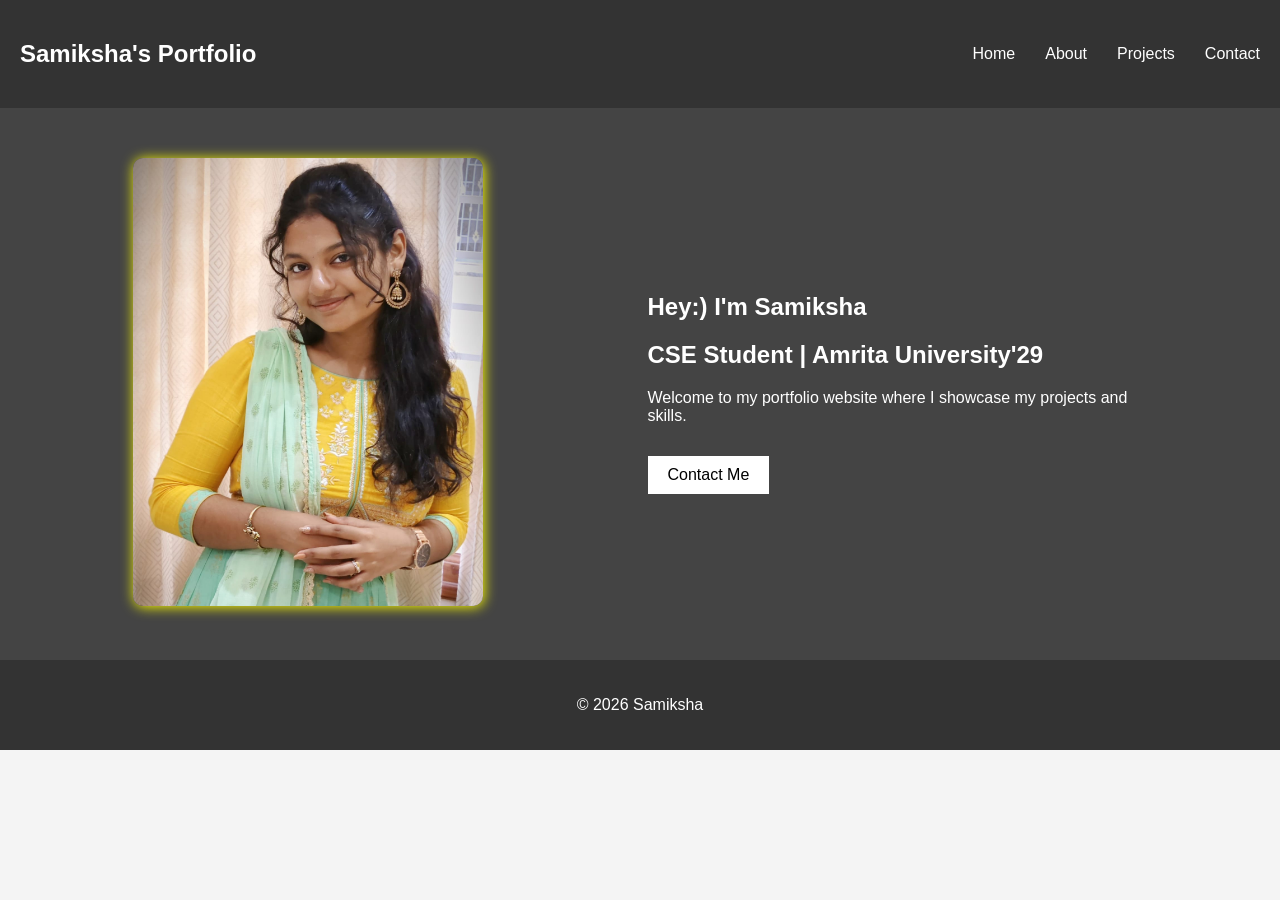
<file: index.html>
<!DOCTYPE html>
<html lang="en">
<head>
<meta charset="UTF-8">
<meta name="viewport" content="width=device-width, initial-scale=1.0">
<title>Portfolio</title>
<link rel="stylesheet" href="port.css">
</head>
<body>
<nav>
<h2 class="logo">Samiksha's Portfolio</h2>
<ul>
<li><a href="index.html" >Home</a></li>
<li><a href="about.html" >About</a></li>
<li><a href="projects.html" >Projects</a></li>
<li><a href="contact.html" >Contact</a></li>
</ul>
</nav>
<section class="hero">
    <div class="hero-img">
<img src="YELLOW.jpg" width="300">
</div>
<div class="hero-text">
<h1>Hey:) I'm Samiksha</h1>
<h2>CSE Student | Amrita University'29</h2>
<p>Welcome to my portfolio website where I showcase my projects and skills.</p>
<a href="contact.html" class="btn">Contact Me</a>
</div>
</section>
<footer>
<p>© 2026 Samiksha</p>
</footer>
</body>
</html>
</file>
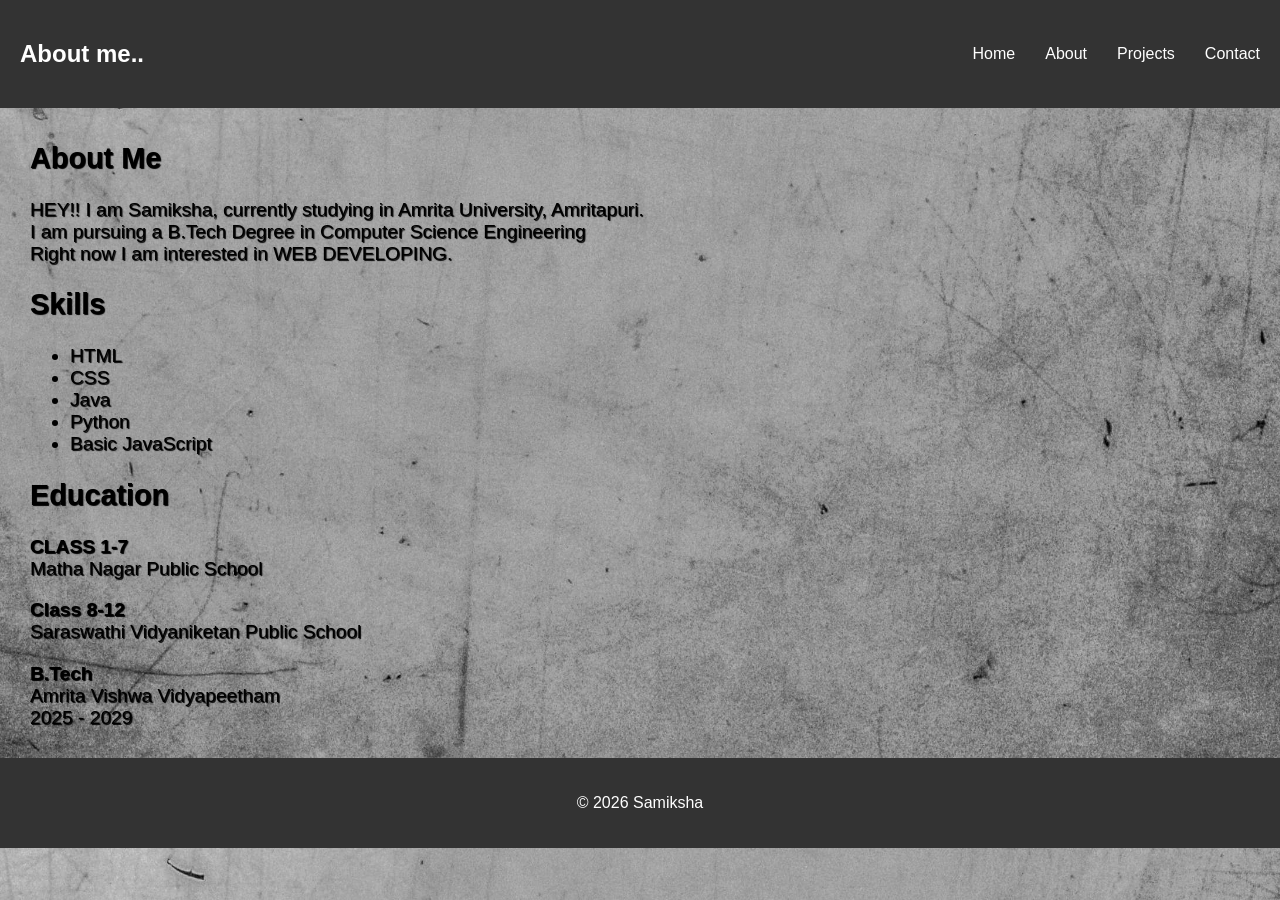
<file: about.html>
<!DOCTYPE html>
<html>
<head>
<title>About Me</title>
<link rel="stylesheet" href="port.css">
</head>
<body style="background-image: url(background\ \(1\)\ \(1\).jpg);background-size: cover;">
<nav>
<h2 class="logo">About me..</h2>
<ul>
<li><a href="index.html">Home</a></li>
<li><a href="about.html">About</a></li>
<li><a href="projects.html">Projects</a></li>
<li><a href="contact.html">Contact</a></li>
</ul>
</nav>
<section class="contenta">
<h1>About Me</h1>
<p>
HEY!! I am Samiksha, currently studying in Amrita University, Amritapuri.<br>
I am pursuing a B.Tech Degree in Computer Science Engineering<br>
Right now I am interested in WEB DEVELOPING.
</p>
<h2>Skills</h2>
<ul>
<li>HTML</li>
<li>CSS</li>
<li>Java</li>
<li>Python</li>
<li>Basic JavaScript</li>
</ul>
<h2>Education</h2>
<p>
<b>CLASS 1-7</b><br>
Matha Nagar Public School<br></p>
<p><b>Class 8-12</b><br>
Saraswathi Vidyaniketan Public School<br></p>
<p><b>B.Tech</b><br>
Amrita Vishwa Vidyapeetham<br>
2025 - 2029
</p>
</section>
<footer >
<p>© 2026 Samiksha</p>
</footer>
</body>
</html>
</file>
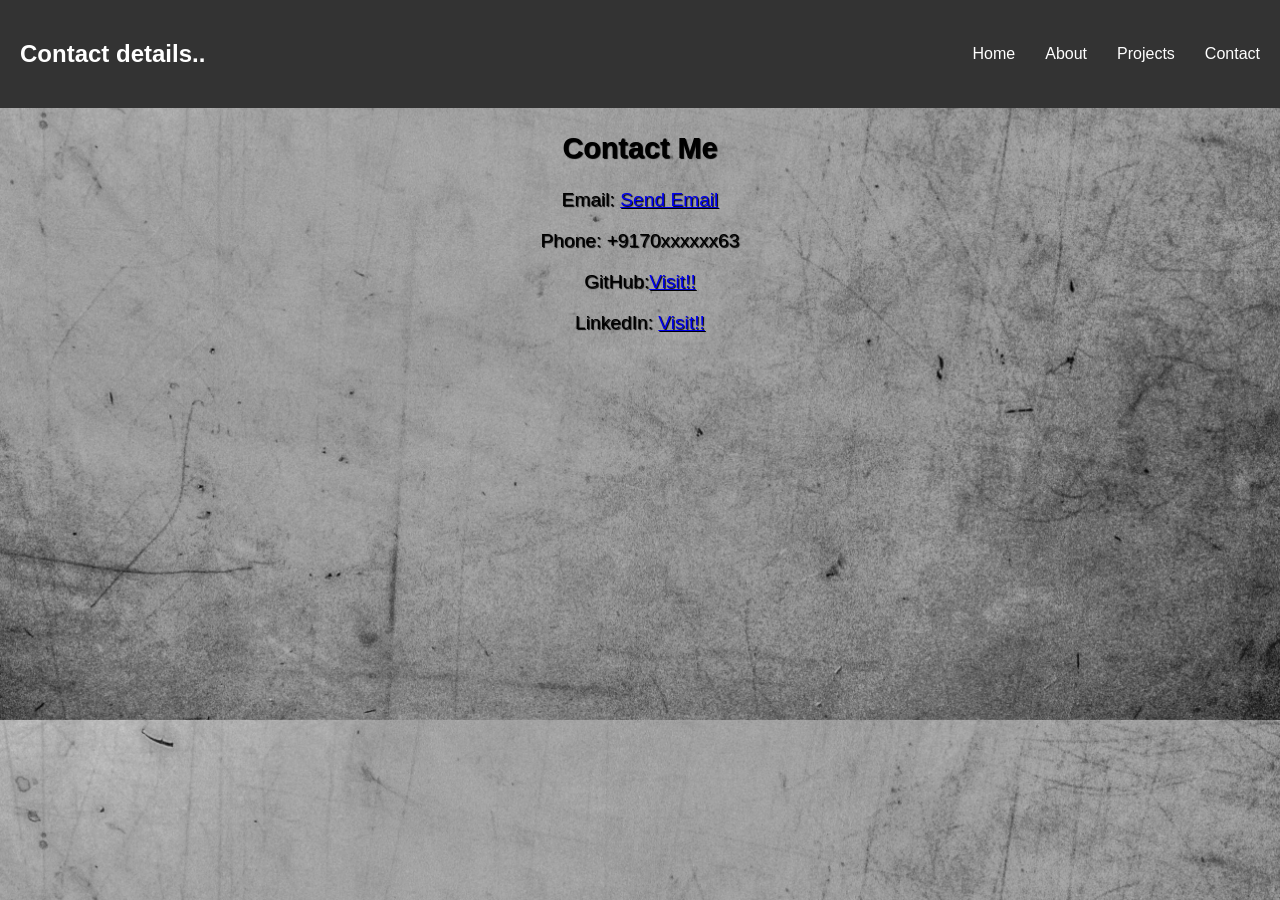
<file: contact.html>
<!DOCTYPE html>
<html>
<head>
<title>Contact</title>
<link rel="stylesheet" href="port.css">
</head>
<body style="background-image: url(background\ \(1\)\ \(1\).jpg);background-size: cover;">
<nav>
<h2 class="logo">Contact details..</h2>
<ul>
<li><a href="index.html">Home</a></li>
<li><a href="about.html" >About</a></li>
<li><a href="projects.html" >Projects</a></li>
<li><a href="contact.html" >Contact</a></li>
</ul>
</nav>
<section class="content1">
<h1>Contact Me</h1>
<p>Email: <a href="mailto:samiksha0163@gmail.com">Send Email</a>
</p>
<p>Phone: +9170xxxxxx63</p>
<p>GitHub:<a href="https://github.com/samx-zh/">Visit!!</a></p>
<p>LinkedIn: <a href="https://www.linkedin.com/in/samxzh30/">Visit!!</a>
</p>
</section>
</body>
</html>
</file>
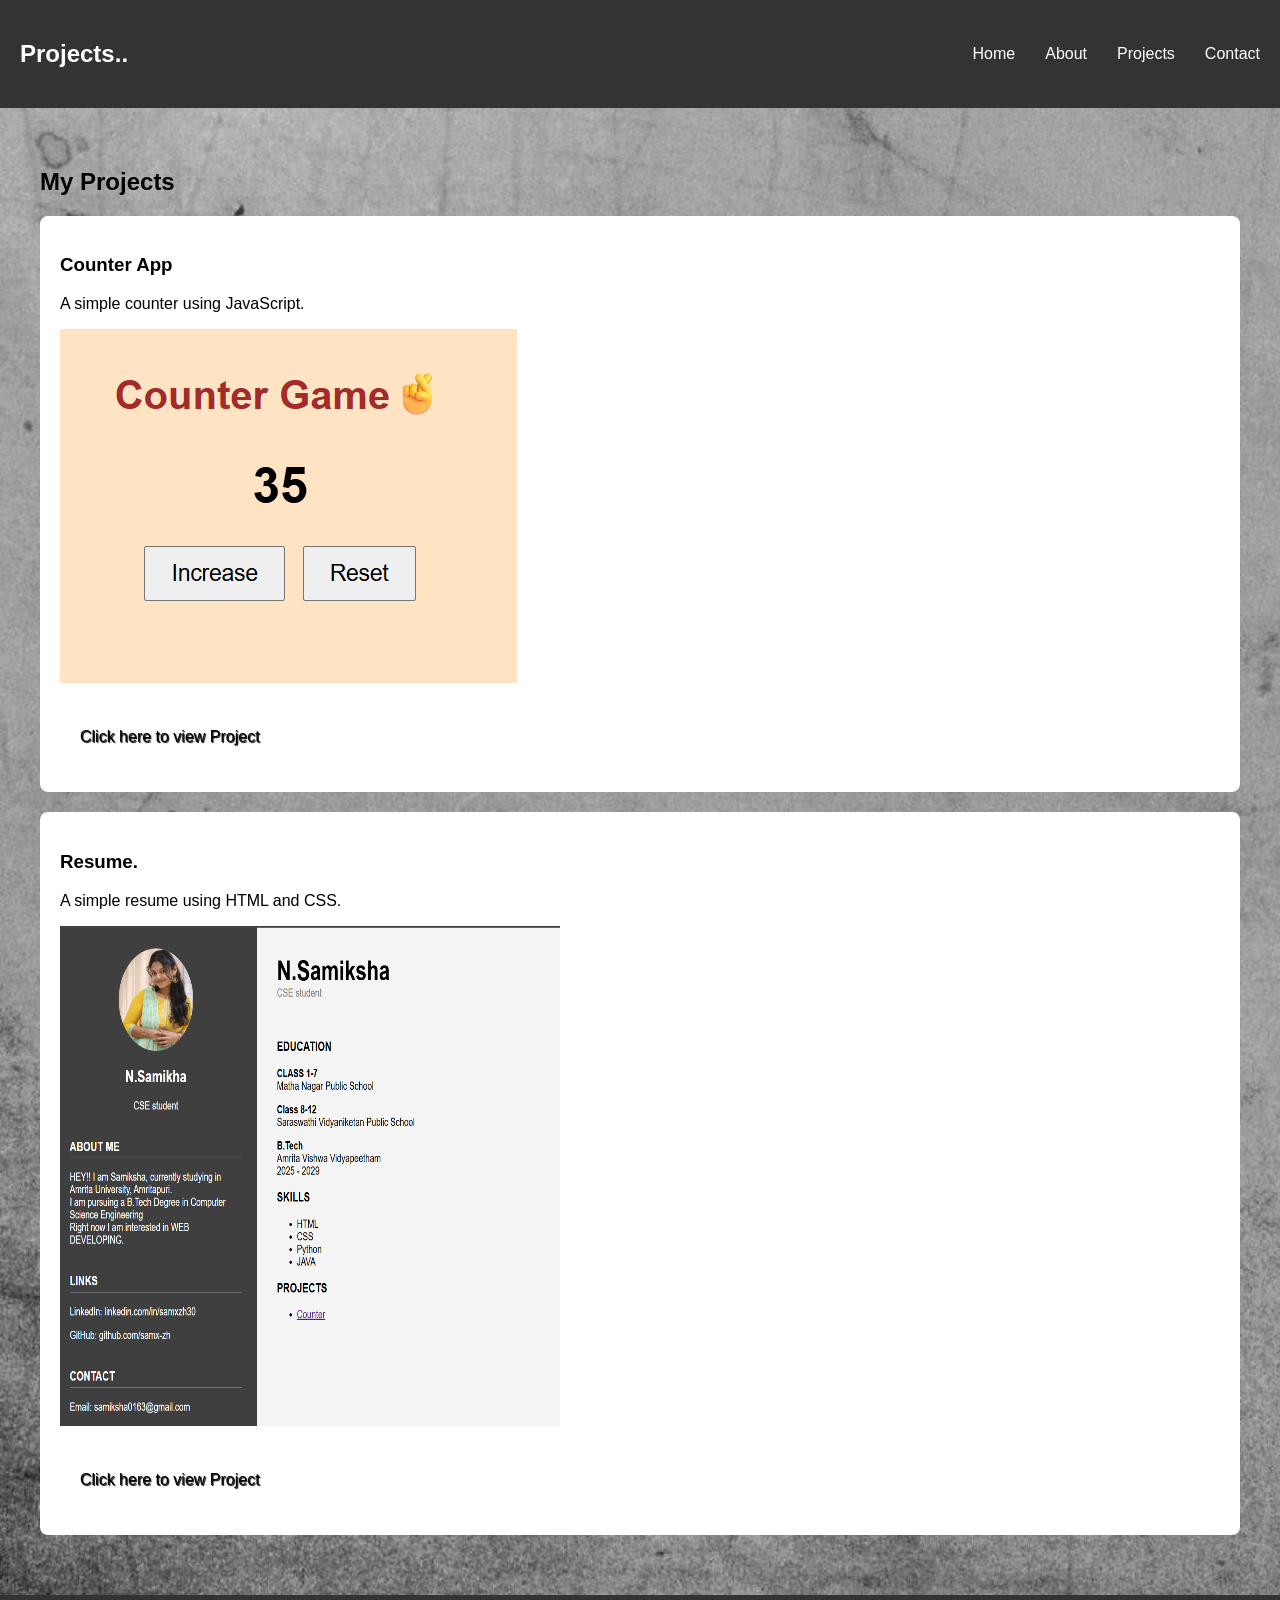
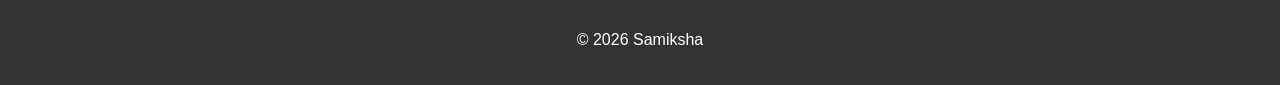
<file: projects.html>
<!DOCTYPE html>
<html>
<head>
<title>Projects</title>
<link rel="stylesheet" href="port.css">
</head>
<body style="background-image: url(background\ \(1\)\ \(1\).jpg);background-size: cover;">
<nav>
<h2 class="logo">Projects..</h2>
<ul>
<li><a href="index.html">Home</a></li>
<li><a href="about.html">About</a></li>
<li><a href="projects.html">Projects</a></li>
<li><a href="contact.html">Contact</a></li>
</ul>
</nav>
<section class="content">
<h1>My Projects</h1>
<div class="project">
<h3>Counter App</h3>
<p>A simple counter using JavaScript.</p>
<p>
<img src="Screenshot 2026-03-10 010704.png"></p>
<p><a class="btnp" href="https://samx-zh.github.io/ACMRecruitment--N.SAMIKSHA-/questline-4/counter/counter.html">
Click here to view Project
</a></p>
</div>
<div class="project">
<h3>Resume.</h3>
<p>A simple resume using HTML and CSS.</p>
<p>
<img src="Screenshot 2026-03-10 010107.png" style="height: 500px; width: 500px;" alt="Resume image"></p>
<p><a class="btnp" href="resume.html">Click here to view Project</a></p>
</div>
</section>
<footer>
<p>© 2026 Samiksha</p>
</footer>
</body>
</html>
</file>
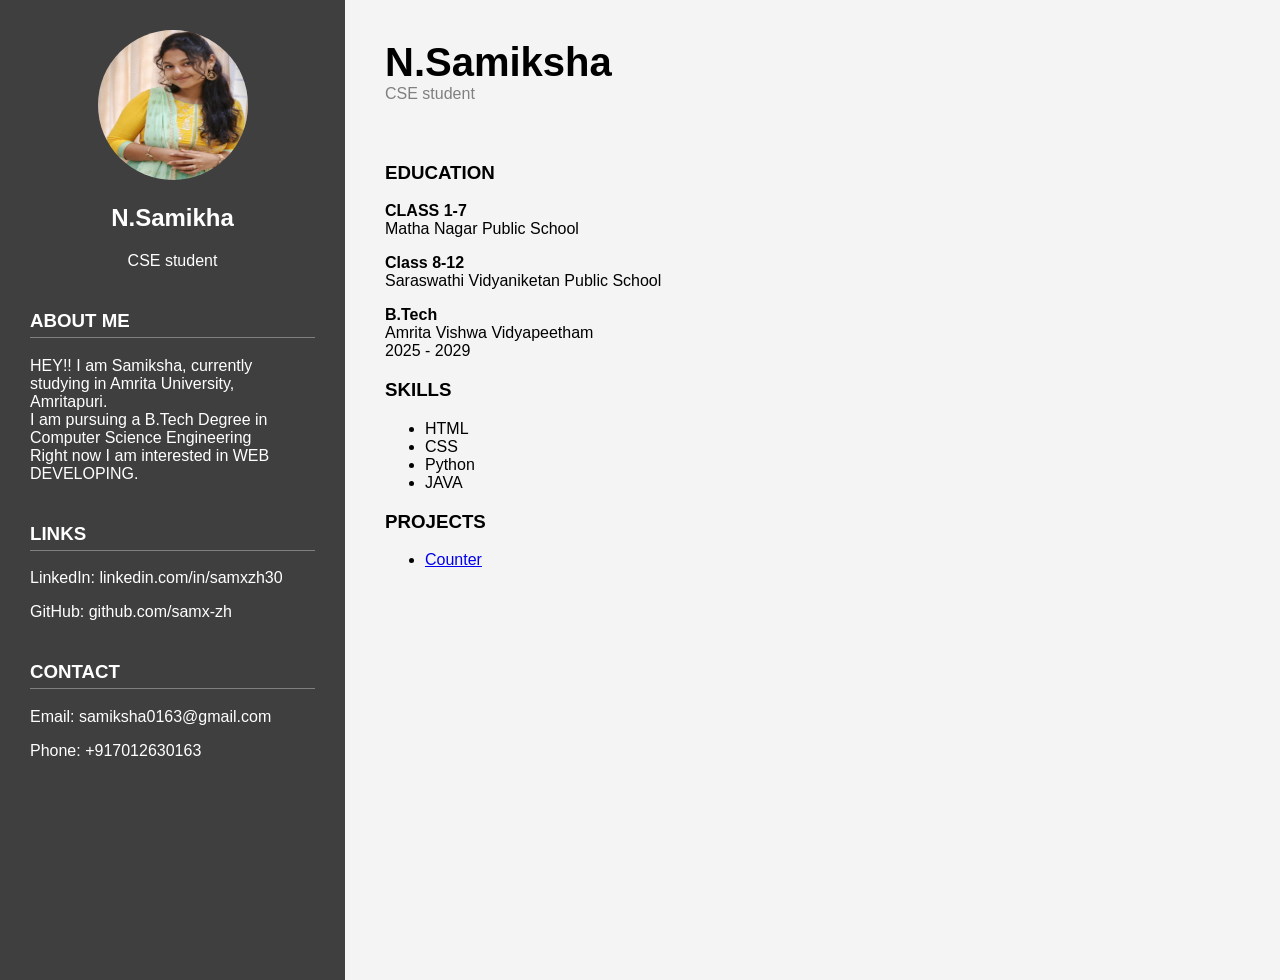
<file: resume.html>
<!DOCTYPE html>
<html>
<head>
<title>My Resume</title>
<style>
    body{
    margin:0;
    font-family: Arial, sans-serif;
}
.container{
    display:flex;
}
.left{
    width:25%;
    background:#3f3f3f;
    color:white;
    padding:30px;
    min-height: 100vh;
}
.profile{
    text-align:center;
}
.profile img{
    width:150px;
    height:150px;
    border-radius:50%;
}
.section{
    margin-top:40px;
}
.section h3{
    border-bottom:1px solid gray;
    padding-bottom:5px;
}
.right{
    width:75%;
    background:#f4f4f4;
    padding: 40px;
    min-height: 100vh;
}
.name{
    font-size:40px;
    font-weight:bold;
}
.title{
    color:gray;
    padding-bottom: 40px;
}

</style>
</head>
<body>
<div class="container">
<div class="left">
<div class="profile">
<img src="YELLOW.jpg">
<h2>N.Samikha</h2>
<p>CSE student</p>
</div>
<div class="section">
<h3>ABOUT ME</h3>
<p>
HEY!! I am Samiksha, currently studying in Amrita University, Amritapuri.<br>
I am pursuing a B.Tech Degree in Computer Science Engineering<br>
Right now I am interested in WEB DEVELOPING.
</p>
</div>
<div class="section">
<h3>LINKS</h3>
<p>LinkedIn: linkedin.com/in/samxzh30</p>
<p>GitHub: github.com/samx-zh</p>
</div>
<div class="section">
<h3>CONTACT</h3>
<p>Email: samiksha0163@gmail.com</p>
<p>Phone: +917012630163</p>
</div>
</div>
<div class="right">
<div class="name">N.Samiksha</div>
<div class="title">CSE student</div>
<h3>EDUCATION</h3>
<p>
<b>CLASS 1-7</b><br>
Matha Nagar Public School<br></p>
<p><b>Class 8-12</b><br>
Saraswathi Vidyaniketan Public School<br></p>
<p><b>B.Tech</b><br>
Amrita Vishwa Vidyapeetham<br>
2025 - 2029
</p>
<h3>SKILLS</h3>
<ul>
<li>HTML</li>
<li>CSS</li>
<li>Python</li>
<li>JAVA</li>
</ul>
<h3>PROJECTS</h3>
<ul>
   <li> <a href="https://samx-zh.github.io/ACMRecruitment--N.SAMIKSHA-/questline-4/counter/count.html">Counter</a></li>
</ul>
</div>
</div>
</body>
</html>
</file>
<file: port.css>
body{
margin:0;
font-family:Arial;
background:#f4f4f4;
}
nav{
display:flex;
justify-content:space-between;
align-items:center;
background:#333;
padding:20px;
}
.logo{
color:white;
}
nav ul{
display:flex;
list-style:none;
gap:30px;
}
nav a{
color:white;
text-decoration:none;
}
.hero{
display:flex;
align-items:center;
justify-content:space-around;
padding:50px;
background:#444;
color:white;
}
.hero img{
width:350px;
border-radius:10px;
transition: transform 0.4s ease;
box-shadow: 1px 1px 13px yellow;
}
.hero img:hover{
    transform: scale(1.08);
}
.hero-text{
max-width:500px;
}
.hero-text:hover{
    color: #77dd77;
}
.btn{
display:inline-block;
margin-top:15px;
padding:10px 20px;
background:white;
color:black;
text-decoration:none;
}
.content{
padding:40px;
}

.project{
background:white;
padding:20px;
margin:20px 0;
border-radius:8px;
}
.project:hover{background-color: #444;
color: #f4f4f4;}
footer{
text-align:center;
padding:20px;
background:#333;
color:white;
}
@media (max-width:768px){
.hero{
flex-direction:column;
text-align:center;
}
.hero img{
width:90%;
}
nav ul{
flex-direction:column;
gap:10px;
}
}
.btn:hover{
    padding: 10px 20px;
  background-color:yellow;
  color: black;
  border: none;
  transition: all 0.3s ease;
}
html{
    scroll-behavior: smooth;
}
.content1{text-align: center;font-size: larger;text-shadow: 1px 1px 1px black;}
.btnp{
    display:inline-block;
margin-top:15px;
padding:10px 20px;
color:black;
text-decoration:none;
text-shadow: 1px 1px 1px black;
}
.btnp:hover{
    background-color: white;
}
.contenta{
    font-size: larger;
    padding: 10px 30px 10px 30px;
    text-shadow: 1px 1px 1px black;
}
</file>
